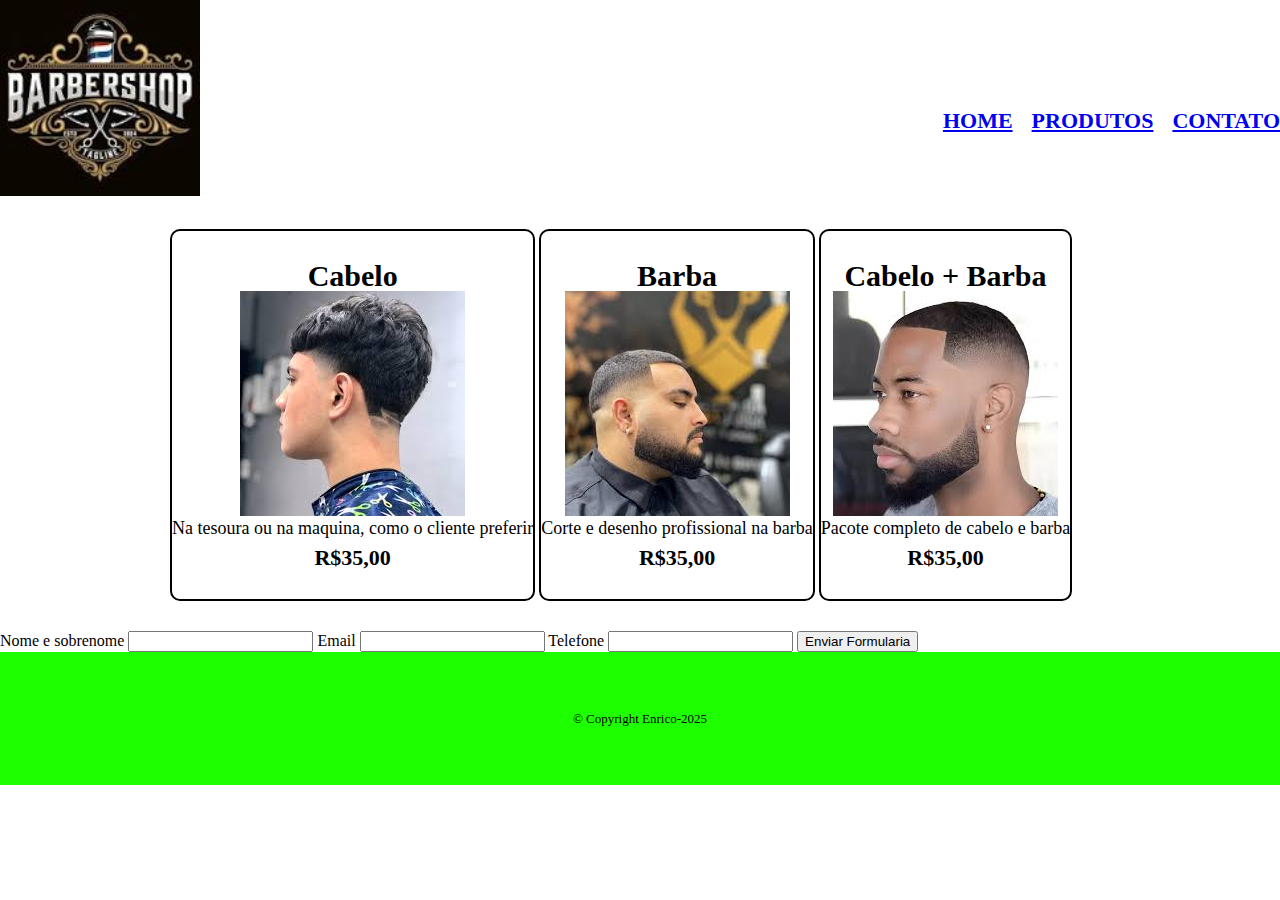
<file: contato.html>
<!DOCTYPE html>
<html lang="pt-br">
<head>
    <meta charset="UTF-8">
    <meta name="viewport" content="width=device-width, initial-scale=1.0">
    <title>Contato</title>
    <link rel="stylesheet" href="reset.css">
    <link rel="stylesheet" href="style.css">
</head>
<body>
    <header>         
         </div class="caixa">
            <h1><img id="logo" src="logo.jpg"></h1>
        <ul class="produtos">
            <li>
                <h2>Cabelo</h2>
                <img src="cabelo.jpg">
                <p class="produto-descricao">Na tesoura ou na maquina, como o cliente preferir</p>
                <p class="produto-preco"> R$35,00</p>
            </li>
            <li>
                <h2>Barba</h2>
                <img src="barba.jpg">
                <p class="produto-descricao">Corte e desenho profissional na barba</p>
                <p class="produto-preco"> R$35,00</p>
            </li>
            <li>
                <h2>Cabelo + Barba</h2>
                <img src="cabelo + barba.jpg">
                <p class="produto-descricao">Pacote completo de cabelo e barba</p>
                <p class="produto-preco">R$35,00</p>
            </li>
        </ul>
  

                <nav>
                    <ul>
                        <li><a href="index.html">HOME</a></li>
                        <li><a href="produtos.html">Produtos</a></li>
                        <li><a href="contato.html">Contato</a></li>
                    </ul>    
                </nav>
    </header>
    <main>
        <form>
            <label for="nomesobrenome">Nome e sobrenome</label>
            <input type="text" id="nomesobrenome">

            <label for="email">Email</label>
            <input type="text" id="email">

            <label for="telefone">Telefone</label>
            <input type="text" id="telefone">
            <input type="submit" value="Enviar Formularia">
        </form>
    </main>
    <footer>
        <lag src="logo.jpg">
        <p class="copyright">&copy; Copyright Enrico-2025</p>
    </footer> 
</body>
</html>
</file>
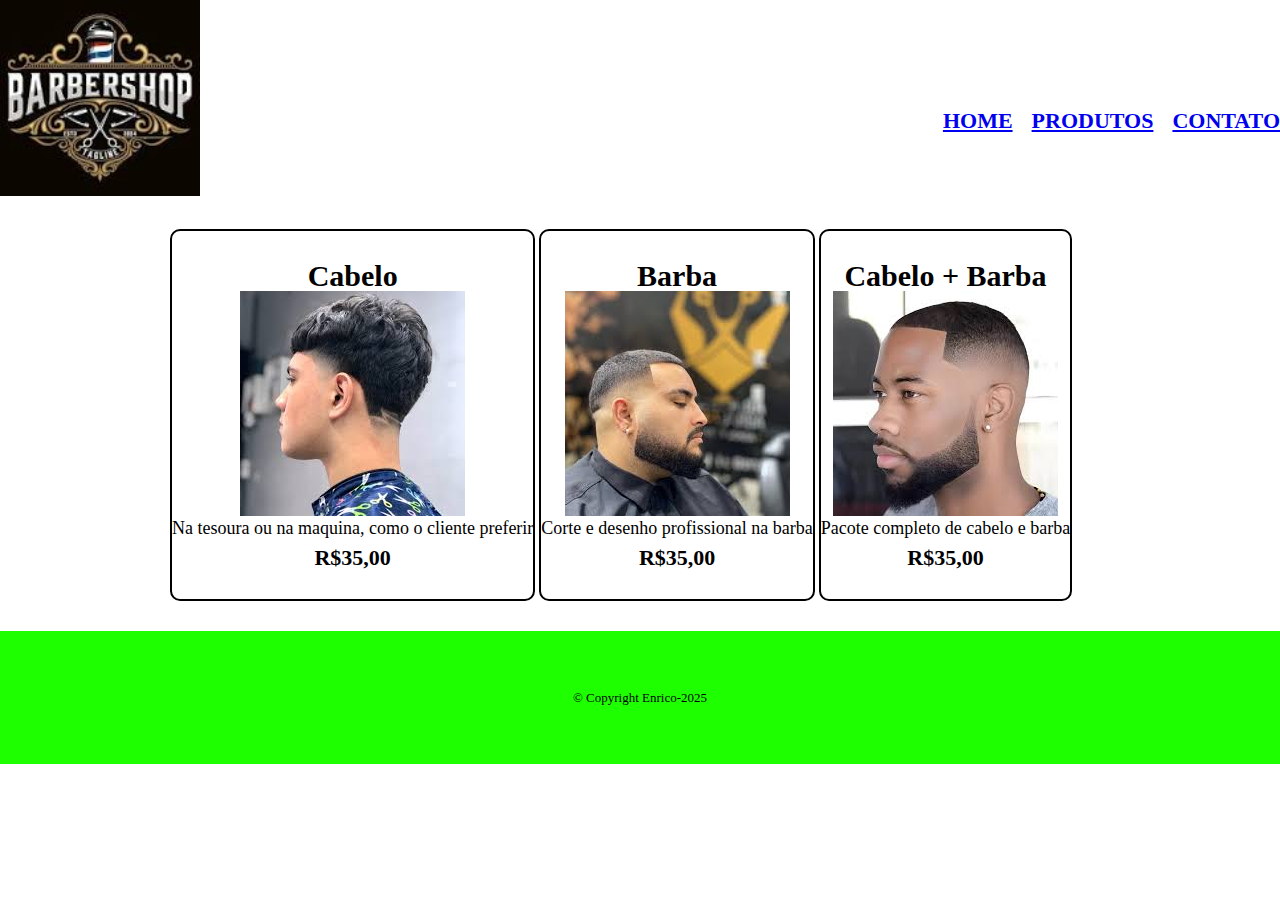
<file: produtos.html>
<!DOCTYPE html>
<html lang="pt-br">
<head>
    <meta charset="UTF-8">
    <meta name="viewport" content="width=device-width, initial-scale=1.0">
    <title>Produtos</title>
    <link rel="stylesheet" href="reset.css">
    <link rel="stylesheet" href="style.css">
</head>
<body>
    <head>
        <nav>
                <ul>
                    <li><a href="index.html">HOME</a></li>
                    <li><a href="produtos.html">Produtos</a></li>
                     <li><a href="contato.html">Contato</a></li>
                </ul>    
        </nav>
    </div class="caixa">
    <h1>
    <img id="logo" src="logo.jpg">
    </h1>
    </head>
    <header>

        <ul class="produtos">
            <li>
                <h2>Cabelo</h2>
                <img src="cabelo.jpg">
                <p class="produto-descricao">Na tesoura ou na maquina, como o cliente preferir</p>
                <p class="produto-preco"> R$35,00</p>
            </li>
            <li>
                <h2>Barba</h2>
                <img src="barba.jpg">
                <p class="produto-descricao">Corte e desenho profissional na barba</p>
                <p class="produto-preco"> R$35,00</p>
            </li>
            <li>
                <h2>Cabelo + Barba</h2>
                <img src="cabelo + barba.jpg">
                <p class="produto-descricao">Pacote completo de cabelo e barba</p>
                <p class="produto-preco">R$35,00</p>
            </li>
        </ul>



    </header>
    <footer>
        <lag src="logo.jpg">
        <p class="copyright">&copy; Copyright Enrico-2025</p>
    </footer> 
</body>
</html>
</file>
<file: style.css>
head{
    background-color: rgb(125, 0, 242);
}

nav li {
    display: inline;
    margin: 0 0 0 15px;
    text-transform: uppercase;
    color: #000000;
    font-weight: bold;
    font-size: 22px;
    text-decoration: none;
}
nav a:hover{
color: aqua;
text-decoration: underline;

}

 #logo{
    width: 200px;
 }
 .caixa{
    position: relative;
    width: 940px;
    margin: 0 auto;
 }
 nav{
    position: absolute;
    top: 110px;
    right: 0;
 }
 .produtos{
   width: 940px;
   margin: 0 auto;
   padding: 30px 0 ;
 }
 .produtos li {
   display: inline-block;
   text-align: center;
   width: 30;
   vertical-align: top;
   padding: 30px 0;
   box-sizing: border-box;
   border: 2px solid #000000;
   border-radius: 10px;  
 }
.produtos li:hover {
border-color: rgb(30, 0, 255);
}
.produtos li:active {
 border-color: red;
}
.produtos li:hover h2 {
 font-size: 34px;
 color: purple;
}

 .produtos h2{
   font-size: 30px;
   font-weight: bold;
 }
 .produto-descricao{
   font-size: 18px;
 }
 .produto-preco{
   font-size: 22px;
   font-weight: bold;
   margin-top: 10px;
 }
 footer{
  text-align: center;
  background-color: #1eff00;
  padding: 40px;
 }
 .copyright{
  color: #000000;
  font-size: 13px;
  margin:  20px 0;

 }
</file>
